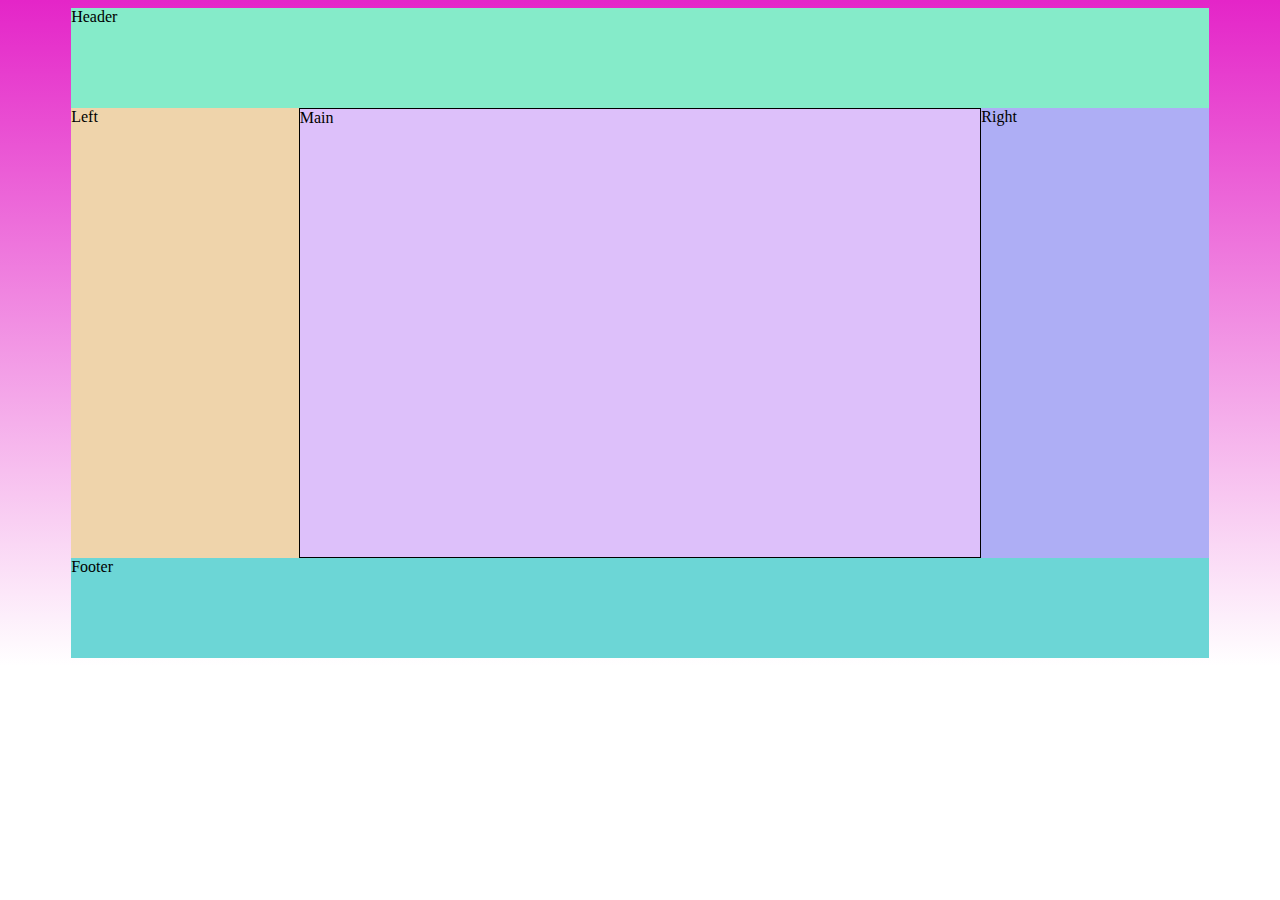
<file: WebDesign/Practice/code/19_9/layout1/index.html>
<!DOCTYPE html>
<html lang="en">
<head>
    <meta charset="UTF-8">
    <meta name="viewport" content="width=device-width, initial-scale=1.0">
    <link rel="stylesheet" href="styles.css">
    <title>Layout1</title>
</head>
<body>
    <div class="container">
        <div class="header">Header</div>
        <div class="left">Left</div>
        <div class="main">Main</div>
        <div class="right">Right</div>
        <div class="footer">Footer</div>
    </div>
    
</body>
</html>
</file>
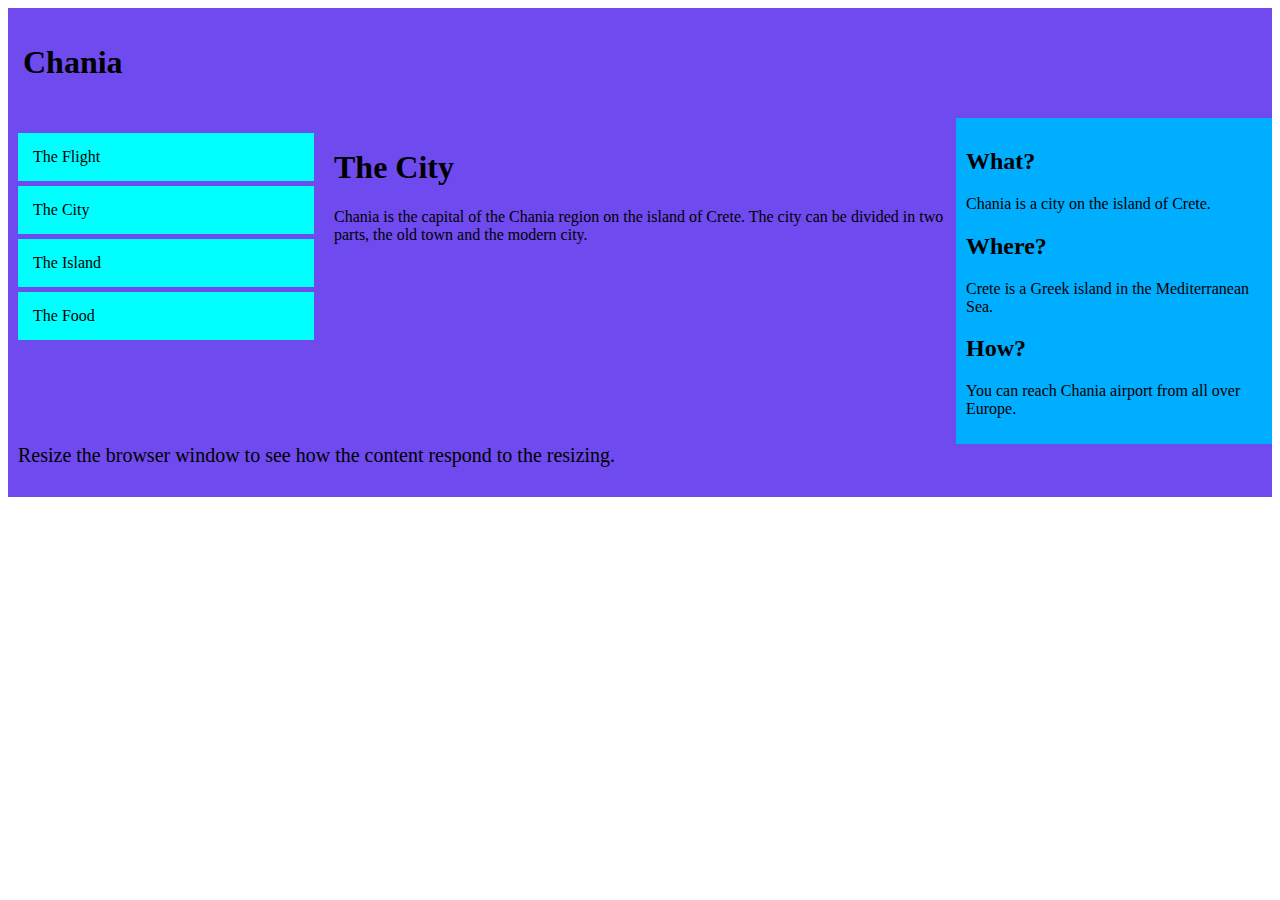
<file: WebDesign/Practice/code/Responsive/responsive.html>
<!DOCTYPE html>
<html lang="en">
<head>
    <meta charset="UTF-8">
    <meta name="viewport" content="width=device-width, initial-scale=1.0">
    <title>Responsive web design</title>
    <link rel="stylesheet" href="responsive.css">
</head>
<body>
    <div class="container">
        <div class="header">
            <h1>Chania</h1>
        </div>
        <div class="row">
            <div class="col-3 col-s-3 menu">
                <ul>
                    <li>The Flight</li>
                    <li>The City</li>
                    <li>The Island</li>
                    <li>The Food</li>
                </ul>
            </div>
            <div class="col-6 col-s- 9 main">
                <h1>The City</h1>
                <p>Chania is the capital of the Chania region on the island of Crete.
                     The city can be divided in two parts, the old town and the modern
                     city.</p>
            </div>
            <div class="col-3 col-s-12 right">
                <h2>What?</h2>
                <p>Chania is a city on the island of Crete.</p>
                <h2>Where?</h2>
                <p>Crete is a Greek island in the Mediterranean Sea.</p>
                <h2>How?</h2>
                <p>You can reach Chania airport from all over Europe.</p>
            </div>
        </div>
        <div class="footer">
            <p>Resize the browser window to see how the content respond to the resizing.</p>
        </div>
</body>
</html>
</file>
<file: WebDesign/Practice/code/19_9/layout1/styles.css>
body
{
    background-image: linear-gradient(rgb(228, 37, 200), white);
    background-repeat: no-repeat;
}

.container
{
    width: 90%;
    margin: 0 auto;
}
.header
{
    background-color: rgb(133, 235, 201);
    height: 100px;

}
.footer
{
    background-color: rgb(108, 214, 214);
    height: 100px;
    clear: both;
}
.left
{
    background-color: rgb(239, 212, 171);
    height: 450px;
    width: 20%;
    float: left;
}
.main
{
    background-color: rgb(221, 192, 250);
    height: 450px;
    width: 60%;
    float: left;
    border: 1px solid black;
    box-sizing: border-box;
}   
.right
{
    background-color: rgb(174, 174, 245);
    height: 450px;
    width: 20%;
    float: left;

}
</file>
<file: WebDesign/Practice/code/Responsive/responsive.css>
*{
    box-sizing: border-box;
}

[class*="col-"]
{
    float:left;
    padding: 10px;
}

.row::after
{
    clear: both;
}
[class *= "col-"] {width: 100%;}

@media screen and (min-width: 600px) 
{
    .col-s-1 {width: 8.33%;}
    .col-s-2 {width: 16.66%;}
    .col-s-3 {width: 25%;}
    .col-s-4 {width: 33.33%;}
    .col-s-5 {width: 41.66%;}
    .col-s-6 {width: 50%;}
    .col-s-7 {width: 58.33%;}
    .col-s-8 {width: 66.66%;}
    .col-s-9 {width: 75%;}
    .col-s-10 {width: 83.33%;}
    .col-s-11 {width: 91.66%;}
    .col-s-12 {width: 100%;}
}

@media only screen and (min-width: 768px)
{
    .col-1 {width: 8.33%;}
    .col-2 {width: 16.66%;}
    .col-3 {width: 25%;}
    .col-4 {width: 33.33%;}
    .col-5 {width: 41.66%;}
    .col-6 {width: 50%;}
    .col-7 {width: 58.33%;}
    .col-8 {width: 66.66%;}
    .col-9 {width: 75%;}
    .col-10 {width: 83.33%;}
    .col-11 {width: 91.66%;}
    .col-12 {width: 100%;}
}

.header
{
    background-color: #6e4aef;
    padding: 15px;
}

.footer
{
    background-color: #6e4aef;
    font-size: 20px;
    padding: 10px;
}
.menu ul
{
    list-style-type: none;
    padding: 0;
    margin:0;
}

.menu li
{
    background-color: aqua;
    padding: 15px;
    margin: 5px 0;
}

.menu li:hover
{
    background-color: rgb(35, 1, 231);
}

.right
{
    background-color: rgb(0, 174, 255);
}
</file>
